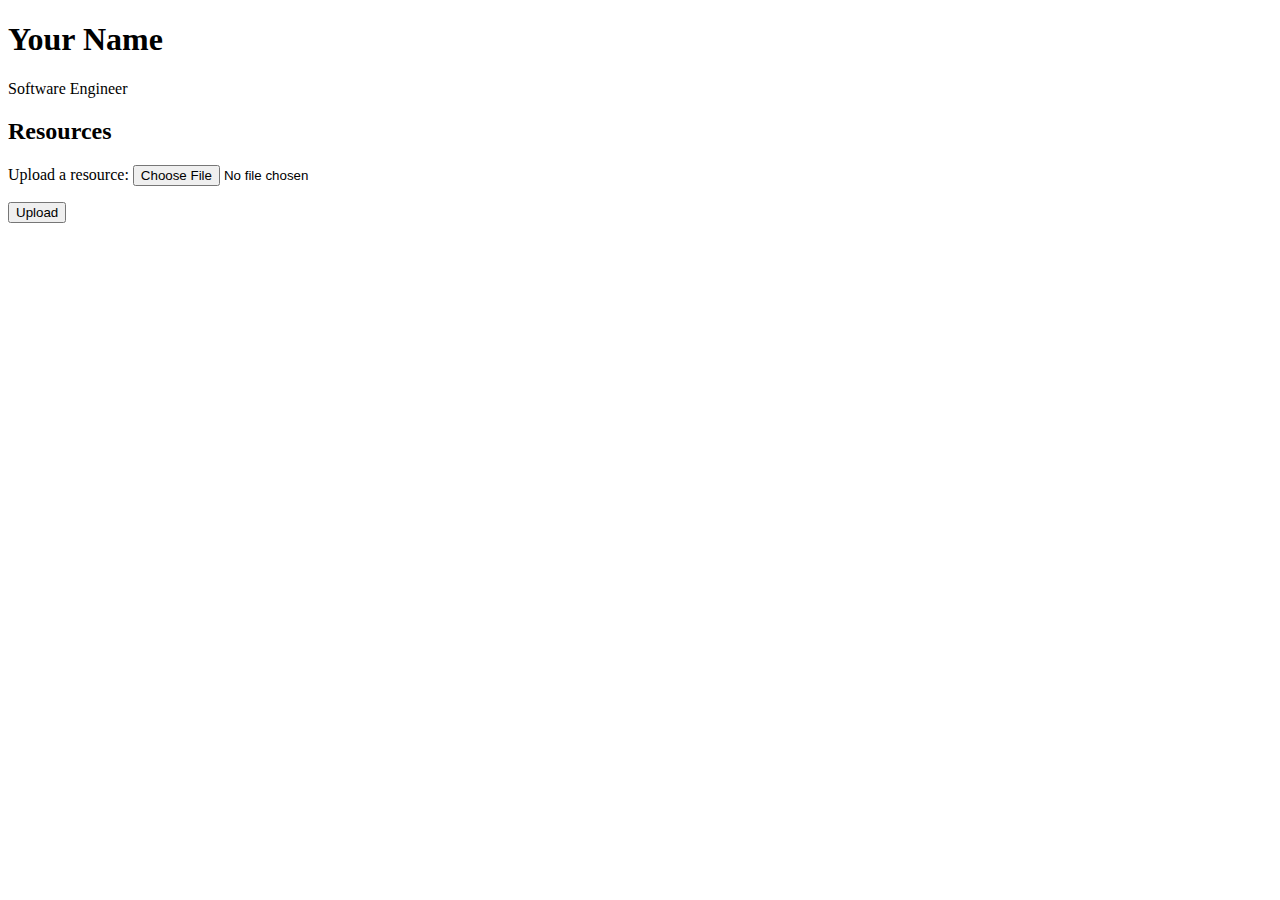
<file: resources.html>
<!DOCTYPE html>
<html lang="en">
<head>
  <!-- Add necessary head elements -->
</head>
<body>
  <header>
    <h1>Your Name</h1>
    <p>Software Engineer</p>
  </header>
  
  <section>
    <h2>Resources</h2>
    <!-- Your Resources Content Goes Here -->
    <p>Upload a resource: <input type="file" id="fileInput" /></p>
    <button onclick="uploadFile()">Upload</button>
  </section>

  <script>
    function uploadFile() {
      const input = document.getElementById('fileInput');
      const file = input.files[0];
      const formData = new FormData();
      formData.append('file', file);

      // Use fetch or other methods to upload the file to your server or cloud storage
      // Example using fetch:
      fetch('https://example.com/upload', {
        method: 'POST',
        body: formData,
      })
      .then(response => {
        if (response.ok) {
          alert('File uploaded successfully!');
        } else {
          alert('Failed to upload file.');
        }
      })
      .catch(error => console.error('Error:', error));
    }
  </script>

  <!-- Add more sections for other content -->
</body>
</html>
</file>
